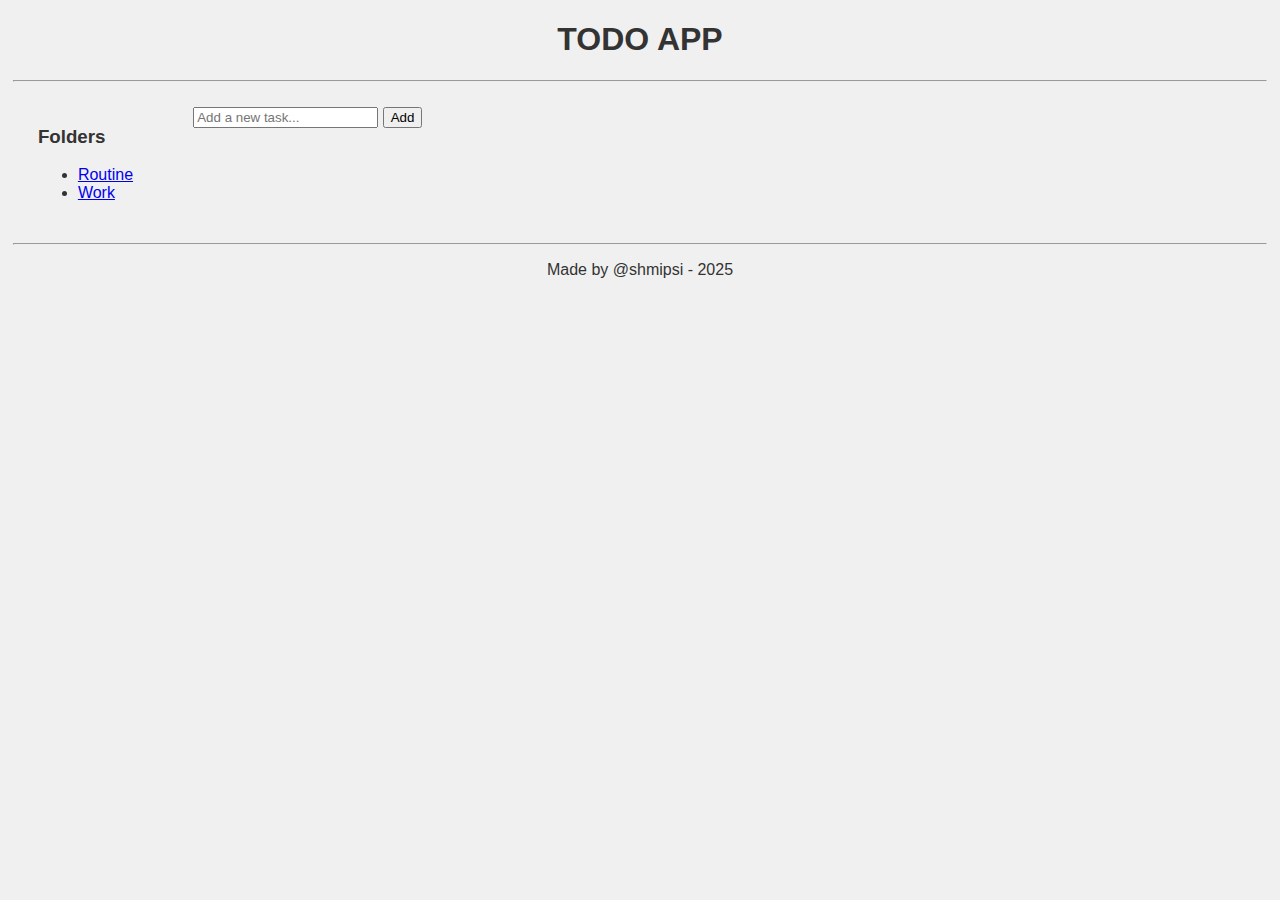
<file: index.html>
<!DOCTYPE html>
<html lang="en">
  <head>
    <meta charset="UTF-8" />
    <meta name="viewport" content="width=device-width, initial-scale=1.0" />
    <meta http-equiv="X-UA-Compatible" content="ie=edge" />
    <title>TODO</title>
    <link rel="stylesheet" href="style.css" />
    <script src="script.js" defer></script>
  </head>
  <body>
    <header>
      <div class="logo">
        <h1>TODO APP</h1>
      </div>
    </header>

    <hr />

    <main>
      <div class="side-nav">
        <h3>Folders</h3>
        <ul>
          <li><a href="#">Routine</a></li>
          <li><a href="#">Work</a></li>
        </ul>
      </div>
      <div class="todo-container">
        <form id="todo-form">
          <input
            type="text"
            id="todo-input"
            placeholder="Add a new task..."
            required />
          <button type="submit" onclick="addTask()">Add</button>
        </form>
        <ul id="todo-list">
        </ul>
      </div>
    </main>

    <hr />

    <footer>
      <p>Made by @shmipsi - 2025</p>
    </footer>
  </body>
</html>
</file>
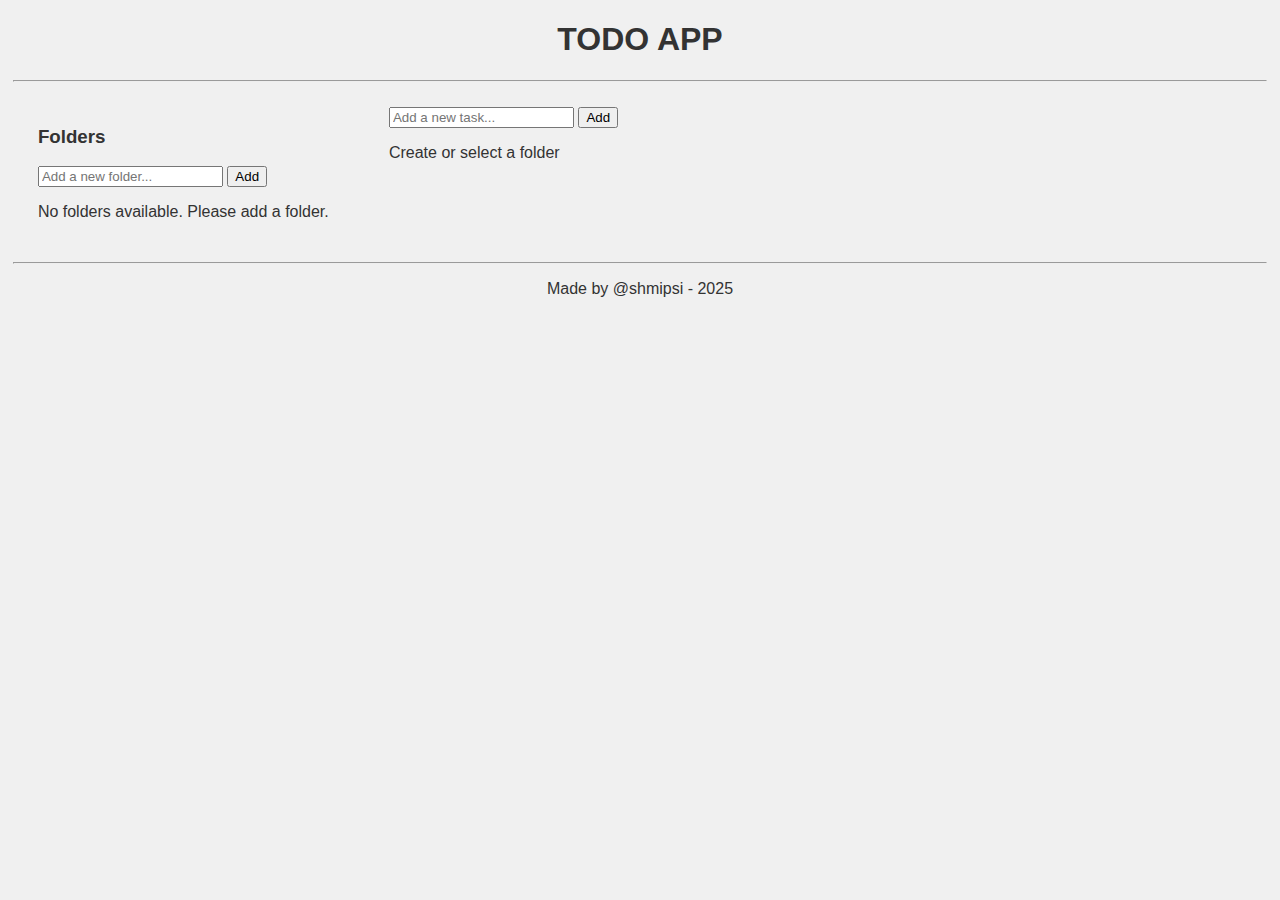
<file: 01-vanilla/index.html>
<!DOCTYPE html>
<html lang="en">
  <head>
    <meta charset="UTF-8" />
    <meta name="viewport" content="width=device-width, initial-scale=1.0" />
    <meta http-equiv="X-UA-Compatible" content="ie=edge" />
    <title>TODO</title>
    <link rel="stylesheet" href="style.css" />
    <script src="script2.js" defer></script>
  </head>
  <body>
    <header>
      <div class="logo">
        <h1>TODO APP</h1>
      </div>
    </header>

    <hr />

    <main>
      <!-- Folders -->
      <div class="side-nav">
        <h3>Folders</h3>

        <form id="folder-form">
          <input
            type="text"
            id="folder-input"
            placeholder="Add a new folder..."
            required />
          <button type="submit" onclick="addFolder()">Add</button>
        </form>
        

        <div class="folder-list" id="folder-list">
        </div>

      </div>

      <!-- Tasks -->
      <div class="todo-container">
        <form id="todo-form">
          <input
            type="text"
            id="todo-input"
            placeholder="Add a new task..."
            required />
          <button type="submit" onclick="addToDo()">Add</button>
        </form>

        <div class="todo-list" id="todo-list">
          <p>Create or select a folder</p>
        </div>

      </div>

    </main>

    <hr />

    <footer>
      <p>Made by @shmipsi - 2025</p>
    </footer>
  </body>
</html>
</file>
<file: style.css>
body {
  background-color: #f0f0f0;
  font-family: Arial, sans-serif;
  color: #333;
  padding: 0px;
  margin: 1%;
}

header,
footer {
  text-align: center;
}

main {
  margin: 2%;
  display: flex;
  flex-direction: row;
}

.side-nav {
  width: fit-content;
}

.folder, .todo-item {
  margin-top: 5%;
  display: flex;
  flex-direction: row;
  justify-content: space-between;
}

.todo-container {
  margin-left: 5%;
  margin-right: auto;
  width: fit-content;
}
</file>
<file: 01-vanilla/style.css>
body {
  background-color: #f0f0f0;
  font-family: Arial, sans-serif;
  color: #333;
  padding: 0px;
  margin: 1%;
}

header,
footer {
  text-align: center;
}

main {
  margin: 2%;
  display: flex;
  flex-direction: row;
}

.side-nav {
  width: fit-content;
}

.folder, .todo-item {
  margin-top: 5%;
  display: flex;
  flex-direction: row;
  justify-content: space-between;
}

.todo-container {
  margin-left: 5%;
  margin-right: auto;
  width: fit-content;
}
</file>
